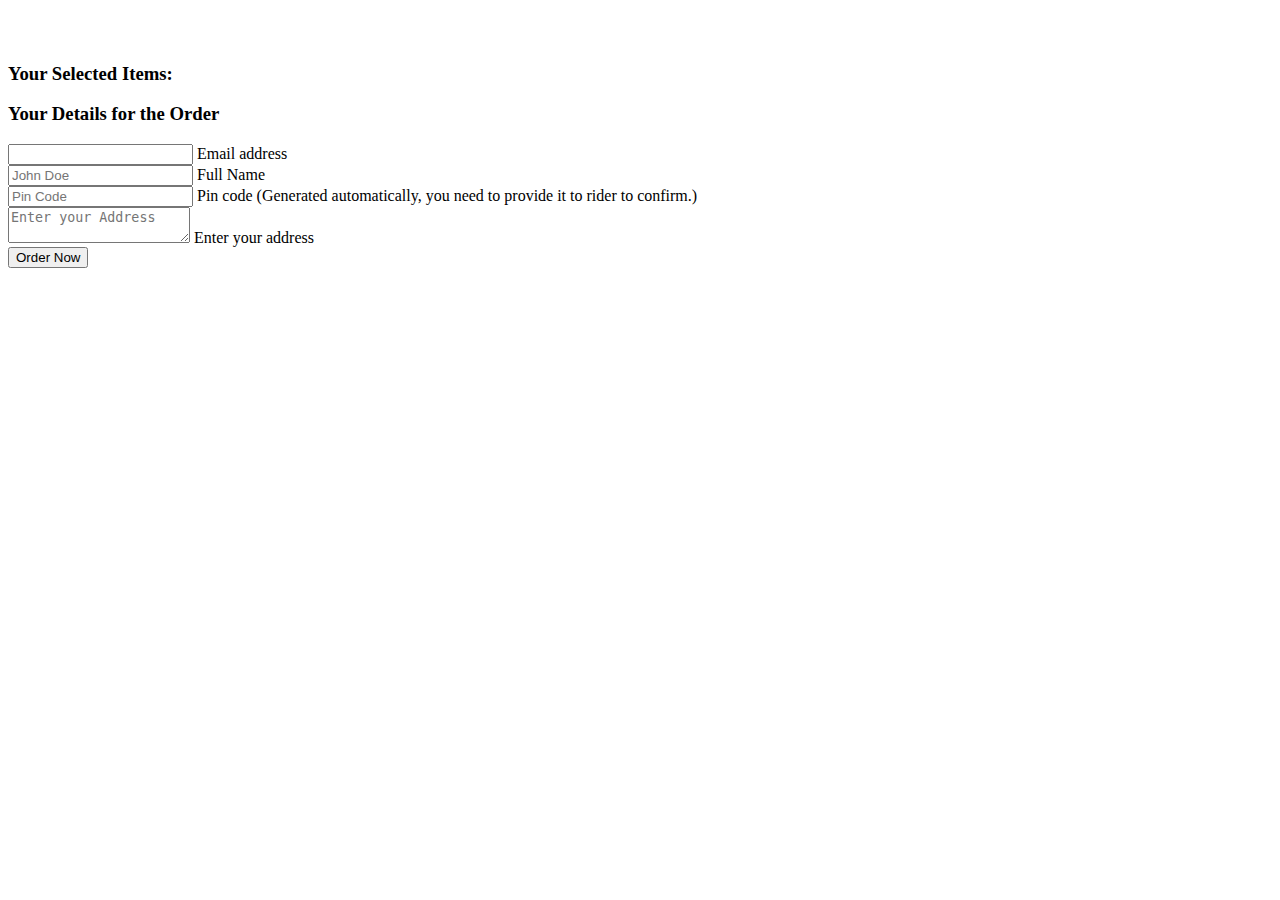
<file: src/main/resources/templates/checkout.html>
<!doctype html>
<html lang="en" xmlns:th="http://www.thymeleaf.org"
	th:replace="base::Layout(~{::body})">
<head>
<meta charset="UTF-8" />
<title>Document</title>
</head>
<body>

	<br>
	<br>

	<div class="container">
		<form action="/order/processing-order" method="POST" class="row">
		
		<input type="hidden" name="user_id" th:value="${user.id}">

			<div class="col-md-6 my-3">

				<div class="card">

					<div class="card-body">

						<h3 class="text-center fw-bold mb-3">Your Selected Items:</h3>
						<div class="cart-body"></div>

					</div>

				</div>


			</div>

			<div class="col-md-6 my-3">

				<div class="card">

					<div class="card-body">

						<h3 class="text-center fw-bold mb-3">Your Details for the
							Order</h3>

						<div class="form-floating mb-3">
							<input readonly="readonly" class="form-control" id="floatingInput"
								 th:value="${user.email}"> <label
								for="floatingInput">Email address</label>
						</div>
						
						<div class="form-floating mb-3">
							<input readonly="readonly" class="form-control" id="floatingInput"
								placeholder="John Doe" th:value="${user.name}"> <label
								for="floatingInput">Full Name</label>
						</div>
						
						<div class="form-floating mb-3">
							<input readonly="readonly" class="form-control" id="floatingInput"
							name="pincode"
								placeholder="Pin Code" th:value="${pincode}"> <label
								for="floatingInput">Pin code <span class="text-danger fs-10">(Generated automatically, you need to provide it to rider to confirm.)</span></label>
						</div>
						
						<div class="form-floating mb-3">
							<textarea name="address" required="required" class="form-control" placeholder="Enter your Address"></textarea>
							<label>Enter your address</label>
						</div>
						
						
					   <button class="btn primary-background text-white col-8 offset-2" type="submit">Order Now</button>




					</div>

				</div>


			</div>




		</form>
	</div>



</body>
</html>
</file>
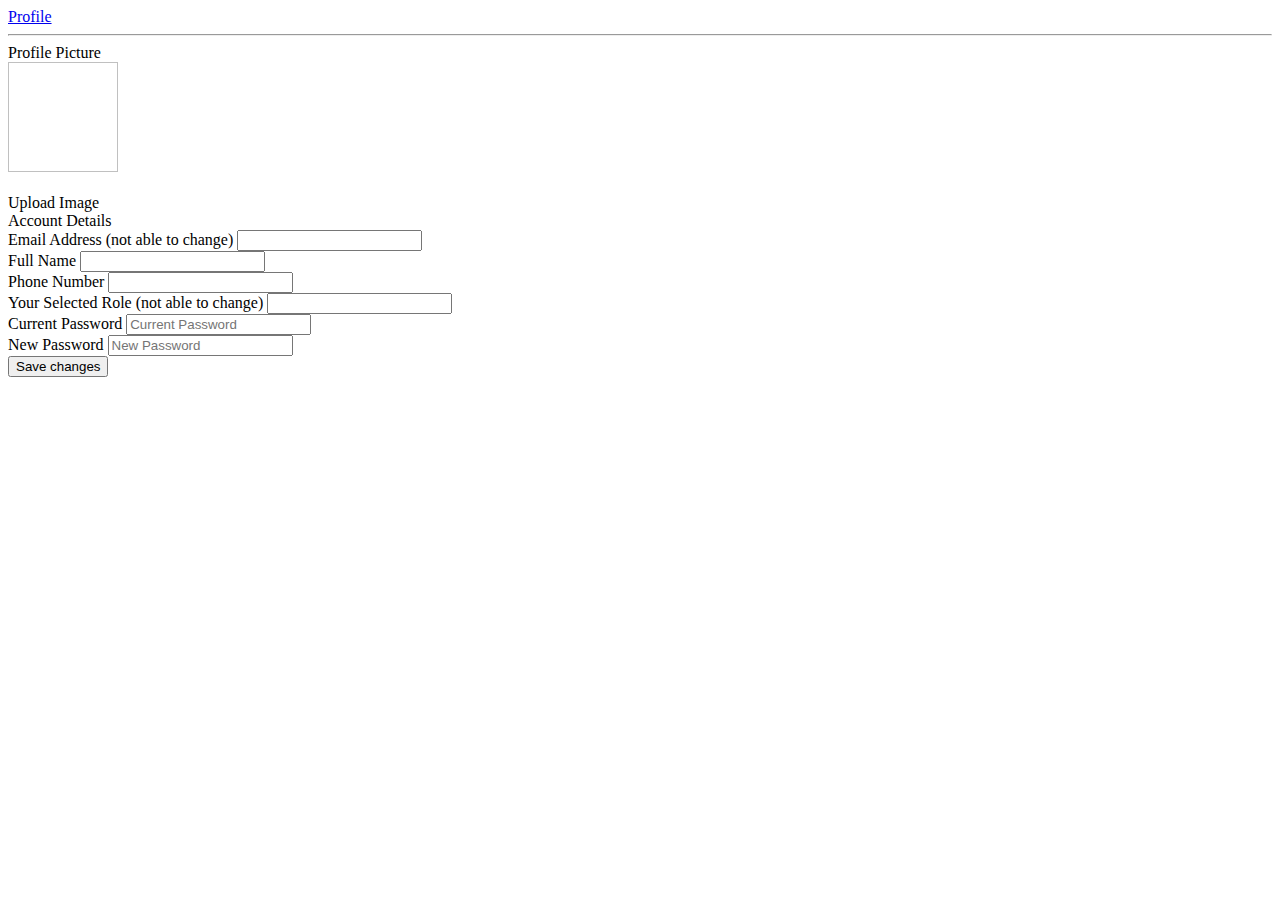
<file: src/main/resources/templates/profile.html>
<!doctype html>
<html lang="en" xmlns:th="http://www.thymeleaf.org"
	th:replace="base::Layout(~{::body})">
<head>
<meta charset="UTF-8" />
<title>Document</title>
</head>
<body>

	<div class="container-xl px-4 mt-4">
		<!-- Account page navigation-->
		<nav class="nav nav-borders">
			<a class="nav-link active ms-0"
				href="https://www.bootdey.com/snippets/view/bs5-edit-profile-account-details"
				target="__blank">Profile</a> 
				 
		</nav>
		
		<hr class="mt-0 mb-4">
		<form action="/profile/action" method="POST" class="row">
			<div class="col-xl-4">
				<!-- Profile picture card-->
				<div class="card mb-4 mb-xl-0">
					<div class="card-header">Profile Picture</div>
					<div class="card-body text-center">
						<!-- Profile picture image-->

						<div class="preview">
								<img class="rounded-circle text-center" height="110" width="110"
									th:src="'/images/'+${user.profile}" id="file-ip-1-preview">
							</div>

							<br> <label for="file-ip-1"
								class="btn primary-background text-white">Upload Image</label> <input
								name="profile_image" type="file" id="file-ip-1"
								style="display: none;" accept="image/*"
								onchange="showPreview(event);">


						<!-- Profile picture help block-->
						
					</div>
				</div>
			</div>
			<div class="col-xl-8">
				<!-- Account details card-->
				<div class="card mb-4">
					<div class="card-header">Account Details</div>
					<div class="card-body">
						<form>
							<!-- Form Group (username)-->
							<div class="mb-3">
								<label class="small mb-1" for="inputUsername">Email
									Address <span class="text-danger">(not able to change)</span>
								</label> <input class="form-control" id="inputUsername"
									readonly="readonly" th:value="${user.email}">
							</div>
							<!-- Form Row-->
							<div class="row gx-3 mb-3">
								<!-- Form Group (first name)-->
								<div class="col-md-6">
									<label class="small mb-1" for="inputFirstName">Full
										Name</label> <input class="form-control" id="inputFirstName"
										type="text" th:value="${user.name}">
								</div>
								<!-- Form Group (last name)-->
								<div class="col-md-6">
									<label class="small mb-1" for="inputLastName">Phone
										Number</label> <input class="form-control" id="inputLastName"
										type="number" th:value="${user.phone}">
								</div>
							</div>
							<!-- Form Row        -->

							<!-- Form Group (organization name)-->

							<label class="small mb-1" for="inputOrgName">Your
								Selected Role <span class="text-danger">(not able to
									change)</span>
							</label> <input class="form-control" id="inputOrgName"
								readonly="readonly"
								th:value="${user.role == 'ROLE_SELLER'} ? 'Seller' : 'Customer'">

							<br>




							<!-- Form Row-->
							<div class="row gx-3 mb-3">
								<!-- Form Group (phone number)-->
								<div class="col-md-6">
									<label class="small mb-1" for="inputPhone">Current
										Password</label> <input class="form-control" id="inputPhone"
										type="password" placeholder="Current Password">
								</div>
								<!-- Form Group (birthday)-->
								<div class="col-md-6">
									<label class="small mb-1" for="inputBirthday">New
										Password</label> <input class="form-control" id="inputBirthday"
										type="password" name="birthday" placeholder="New Password">

								</div>
							</div>
							<!-- Save changes button-->
							<button class="btn col-8 offset-2 primary-background text-white"
								type="submit">Save changes</button>
						</form>
					</div>
				</div>
			</div>
			</form>
		</div>
		


</body>
</html>
</file>
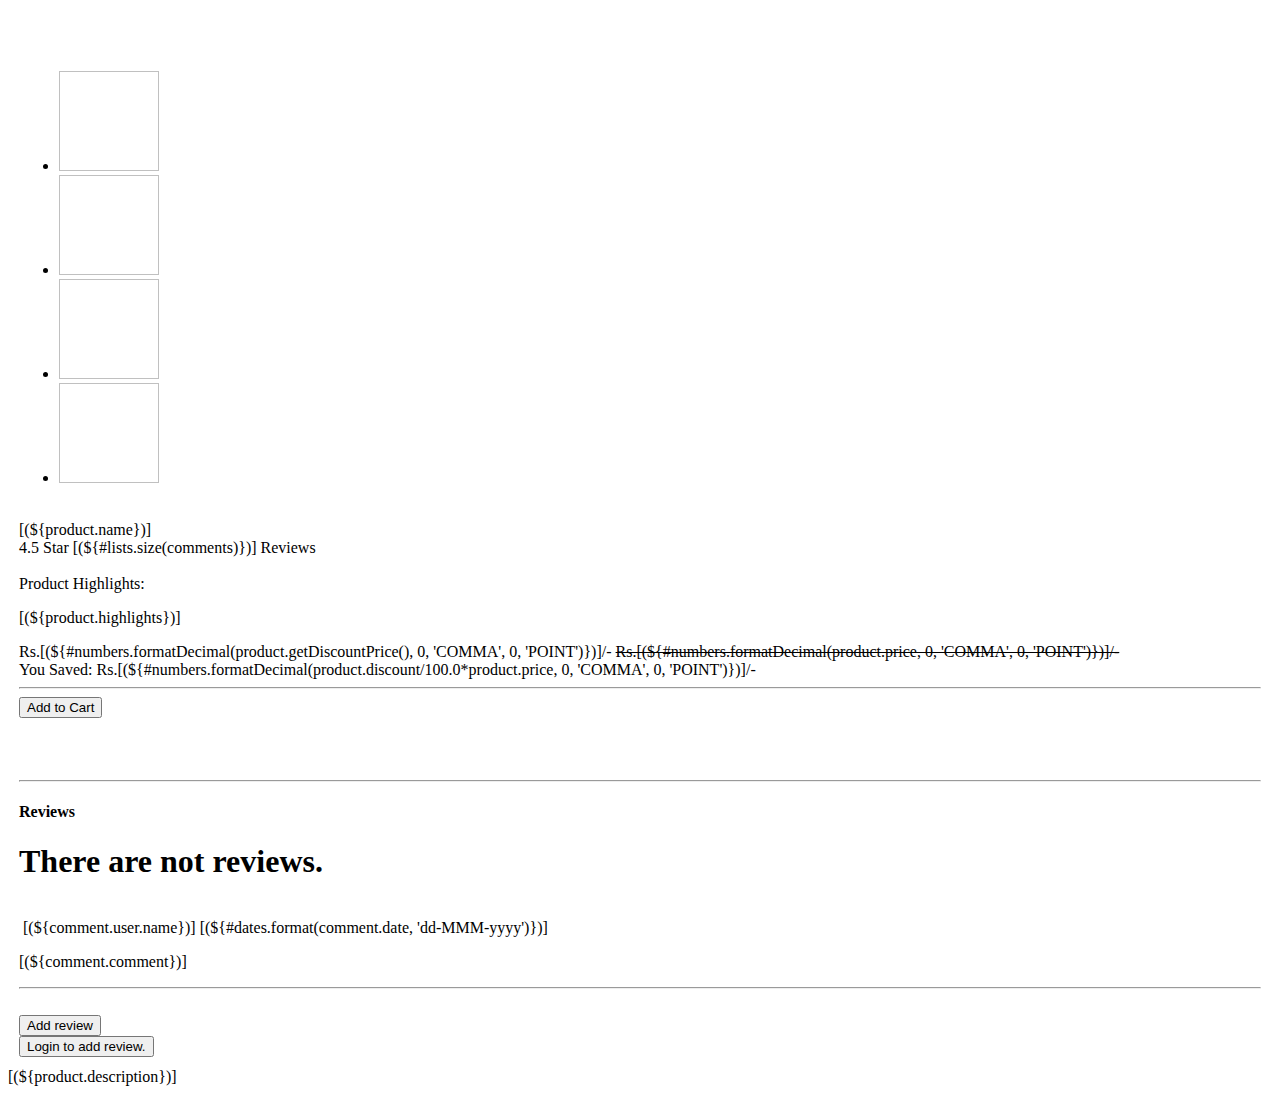
<file: src/main/resources/templates/show_product.html>
<!doctype html>
<html lang="en" xmlns:th="http://www.thymeleaf.org"
	th:replace="base::Layout(~{::body})">
<head>
<meta charset="UTF-8" />
<title>Document</title>
</head>
<body>

	<br>
	<br>

	<div class="super_container">

		<div class="single_product">
			<div class="container-fluid"
				style="background-color: #fff; padding: 11px;">
				<div class="row">
					<div class="col-lg-2 order-lg-1 order-2">
						<ul class="image_list">

							<li><a data-fslightbox="mygalley" data-type="image"
								th:href="'/product_upload/'+${product.images[1]}"> <img
									class="img" height="100" width="100"
									th:src="'/product_upload/'+${product.images[1]}">
							</a></li>

							<li><a data-fslightbox="mygalley" data-type="image"
								th:href="'/product_upload/'+${product.images[2]}"> <img
									class="img" height="100" width="100"
									th:src="'/product_upload/'+${product.images[2]}">
							</a></li>

							<li><a data-fslightbox="mygalley" data-type="image"
								th:href="'/product_upload/'+${product.images[3]}"> <img
									class="img" height="100" width="100"
									th:src="'/product_upload/'+${product.images[3]}">
							</a></li>

							<li><a data-fslightbox="mygalley" data-type="image"
								th:href="'/product_upload/'+${product.images[4]}"> <img
									class="img" height="100" width="100"
									th:src="'/product_upload/'+${product.images[4]}">
							</a></li>


						</ul>
					</div>


					<div class="col-lg-4 order-lg-2 order-1">
						<div class="image_selected">
							<a data-fslightbox="mygalley" data-type="image"
								th:href="'/product_upload/'+${product.images[0]}"> <img
								class="img" th:src="'/product_upload/'+${product.images[0]}"
								alt="">
							</a>
						</div>
					</div>

					<div class="col-lg-6 order-3">
						<div class="product_description">

							<div class="product_name">[(${product.name})]</div>
							<div class="product-rating">
								<span class="badge badge-soft-success"><i class="fa fa-star"></i>
									4.5 Star</span> <span class="rating-review">[(${#lists.size(comments)})] Reviews</span> <br> <br>
								<div class="fw-bold text-primary">Product Highlights:</div>
								<p>[(${product.highlights})]</p>
							</div>
							<div>
								<span class="product_price">Rs.[(${#numbers.formatDecimal(product.getDiscountPrice(),
									0, 'COMMA', 0, 'POINT')})]/-</span> <strike class="product_discount">
									<span style='color: black'>Rs.[(${#numbers.formatDecimal(product.price,
										0, 'COMMA', 0, 'POINT')})]/-<span>
								</strike>
							</div>
							<div>
								<span class="product_saved">You Saved:</span> <span
									style='color: black'>Rs.[(${#numbers.formatDecimal(product.discount/100.0*product.price,
									0, 'COMMA', 0, 'POINT')})]/-<span>
							</div>
							<hr class="singleline">

							<div class="order_info d-flex flex-row"></div>
							<div class="row">

								<div class="col-xs-6">
									<button
										th:unless="${user!=null} and ${user.role == 'ROLE_SELLER' || user.role == 'ROLE_ADMIN'}"
										th:onclick="addToCart([[${product.id}]], [[${product.name}]], [[${product.getDiscountPrice()}]])"
										type="button"
										class="btn primary-background text-white col-8 offset-2 shop-button">Add
										to Cart</button>
										
										<br>
										<br>
										<br>
										<br>
										<hr>
										<h4 class="text-center">Reviews</h4>

									<div class="card shadowed-2 mt-3">

										<div class="d-flex flex-column comment-section">
											<div th:classappend="${#lists.isEmpty(comments) ? 'zero-reviews' : 'vertical-scrollable'}" class="bg-white p-2 vertical-scrollable ">
											 
											  <h1  th:if="${#lists.isEmpty(comments)}" class="text-center justify-content-center mt-3">There are not reviews.</h1>
											 <th:block th:each="comment : ${comments}">
											 
											
											 
												<div class="d-flex flex-row user-info">
													<img class="rounded-circle"
														th:src="'/users_profile/'+${comment.user.profile}" width="40">
													<div class="d-flex flex-column justify-content-start ml-2">
														<span class="d-block font-weight-bold name">&nbsp;[(${comment.user.name})]</span><span class="date text-black-50">&nbsp;[(${#dates.format(comment.date, 'dd-MMM-yyyy')})]</span>
													</div>
												</div>
												<div class="mt-2">
													<p class="comment-text">[(${comment.comment})]</p>
														
												</div>
												
												<hr>
												
												
												</th:block>
												
												
											</div>
											
											
											
											
											
											
											

											<form  id="reviewForm" action="/processingComment" method="POST" class="bg-light p-2">
											
											<input th:if="${user!=null}" type="hidden" name="user_id" th:value="${user.id}">
											<input type="hidden" name="product_id" th:value="${product.id}">
											
												<div th:if="${user!=null}" class="d-flex flex-row align-items-start">
													<img class="rounded-circle"
														 width="40">
													<textarea id="reviewInput" style="display: none;" name="comment" class="form-control ml-1 shadow-none textarea"></textarea>
												</div>
												
												<div class="mt-2 text-center">
													<button type="button" id="addReviewButton" onclick="toggleReviewInput()" th:if="${user!=null}" class="btn btn-primary col-lg-6 shadow-none">Add review</button>
													<button type="button" th:if="${user!=null}" onclick="toggleReviewInput()" class="btn btn-danger col-lg-6  shadow-none" id="cancelButton" style="display:none">Cancel</button>
												</div>
												
												
												
												
												<div class="mt-2 text-right">
													<button onclick="location.href='/login'" th:unless="${user!=null}" class="btn col-8 offset-2 btn-primary btn-sm shadow-none"
														type="button">Login to add review.</button>
												</div>
												
											</form>
										</div>

									</div>


								</div>





							</div>
						</div>
					</div>



				</div>



			</div>
			<div class="container">

				<div class="row row-underline"></div>

				<div class="col col-lg-12 table-responsive">[(${product.description})]</div>



			</div>




		</div>
</body>
</html>
</file>
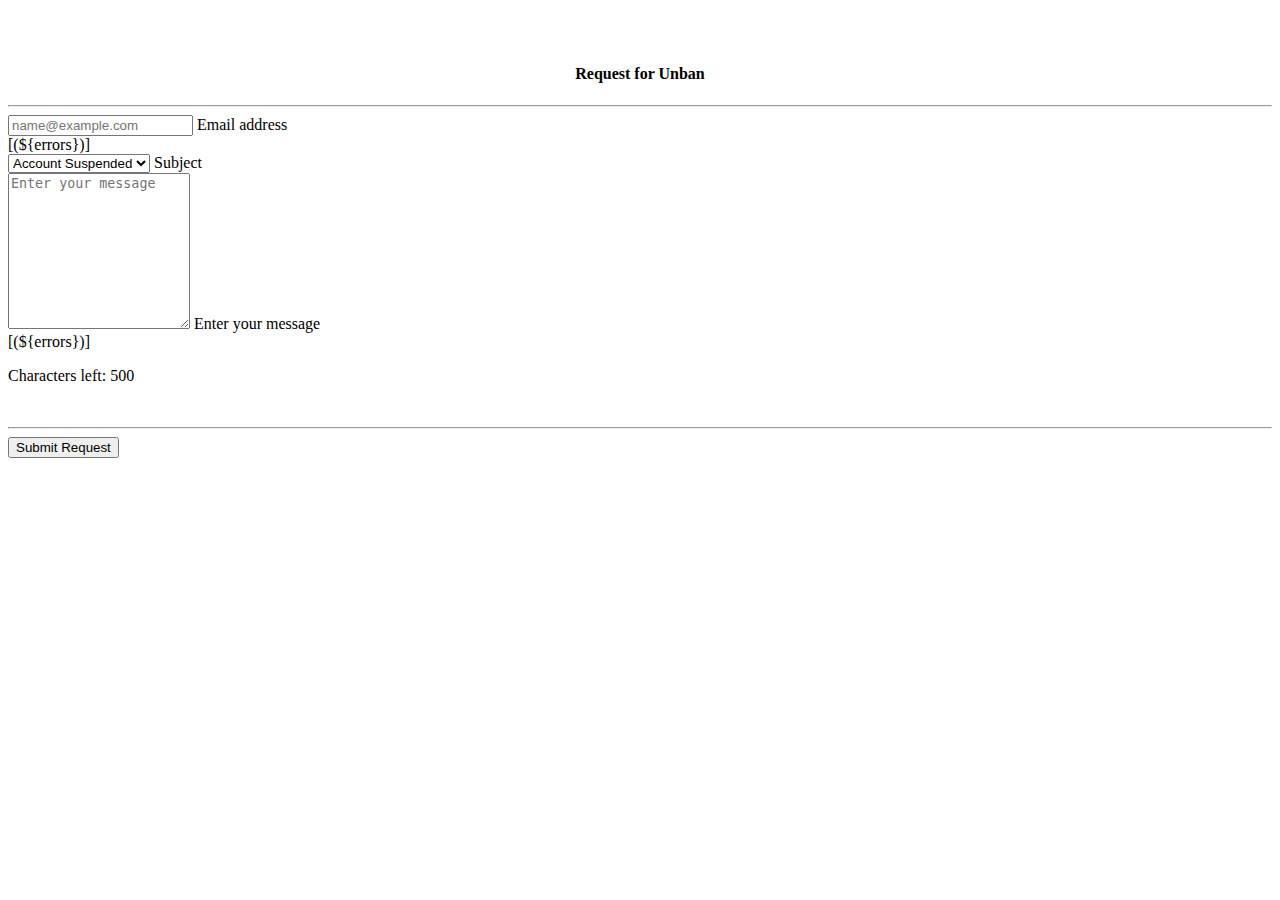
<file: src/main/resources/templates/unban.html>
<!doctype html>
<html lang="en" xmlns:th="http://www.thymeleaf.org"
	th:replace="base::Layout(~{::body})">
<head>
<meta charset="UTF-8" />
<title>Document</title>
</head>
<body>

	<br>



	<br>

	<center>
		<h4 class="fw-bold text-center badge-soft-success unban-h2 width-30p">Request
			for Unban</h4>
	</center>

	<center>
		<hr class="width-50p">
	</center>

	<div class="container">

		<div class="card shadowed-2">

			<div class="card-body">

				<form th:object="${unbanRequest}" th:action="@{/processing-unban-request}" method="POST" class="row g-2">


					<div class="col-md-6">
						<div class="form-floating">
							<input type="email" class="form-control" id="floatingInputGrid"
								placeholder="name@example.com"
								name="email"
								th:classappend="${#fields.hasErrors('email') ? 'is-invalid' : ''}"> <label
								for="floatingInputGrid">Email address</label>
								
								<div th:each="errors : ${#fields.errors('email')}" class="invalid-feedback">[(${errors})]</div>
						</div>
					</div>
					<div class="col-md-6">
						<div class="form-floating">
							<select class="form-select" id="floatingSelectGrid"
								aria-label="Floating label select example">
								<option selected>Account Suspended</option>
							</select> <label for="floatingSelectGrid">Subject</label>
						</div>
					</div>

					<div class="col-12">

						<div class="form-floating" >
							<textarea rows="10" onkeyup="countChar(this)"  name="message" class="form-control" id="floatingInputGrid"
								placeholder="Enter your message"
								th:classappend="${#fields.hasErrors('message') ? 'is-invalid' : ''}"></textarea> <label
								for="floatingInputGrid">Enter your message</label>
								
								<div th:each="errors : ${#fields.errors('message')}" class="invalid-feedback">[(${errors})]</div>
								<p class="text-success text-end me-2 mt-1">Characters left: <span class="text-success" id="charNum">500</span> </p>
								
								
						</div>
						
						<br>
						
						<center><hr class="width-50p"></center>
						


					</div>
					
					<div class="col col-12">
					
					<button type="submit" class="col col-6 offset-3 btn primary-background text-white">Submit Request</button>
					
					</div>








				</form>


			</div>

		</div>


	</div>

</body>
</html>
</file>
